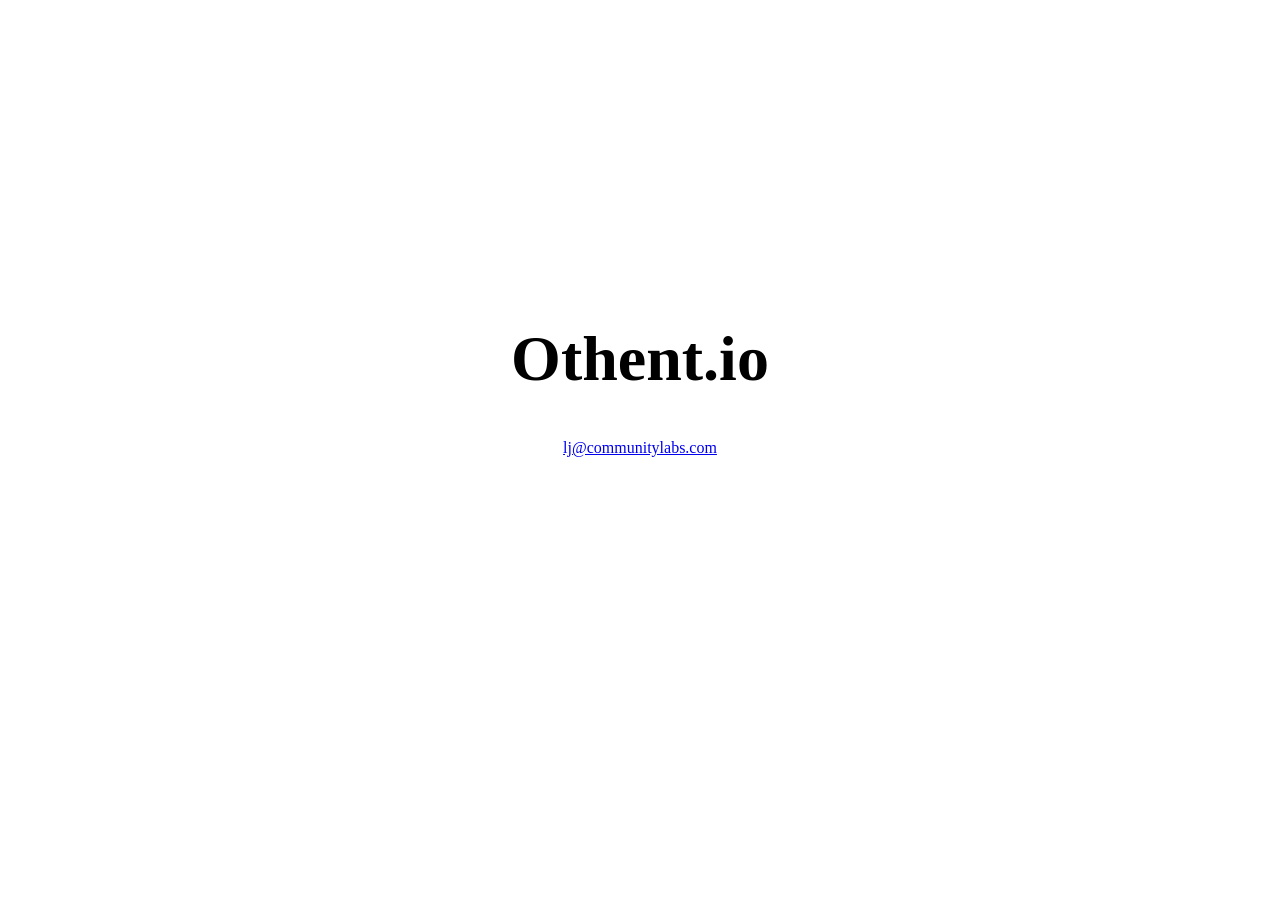
<file: index.html>
<!DOCTYPE html>
<html lang="en">
<head>
    <meta charset="UTF-8">
    <meta http-equiv="X-UA-Compatible" content="IE=edge">
    <meta name="viewport" content="width=device-width, initial-scale=1.0">
    <title>Othent.io</title>
    <link rel="icon" type="image/x-icon" href="/favicon.png">
</head>
<body style="display: flex; align-items: center; justify-content: center; flex-direction: column; height: 80vh;">
    <h1 style="font-size: 4em;">Othent.io</h1>
    <a href="mailto:lj@communitylabs.com">lj@communitylabs.com</a>
</body>
</html>
</file>
